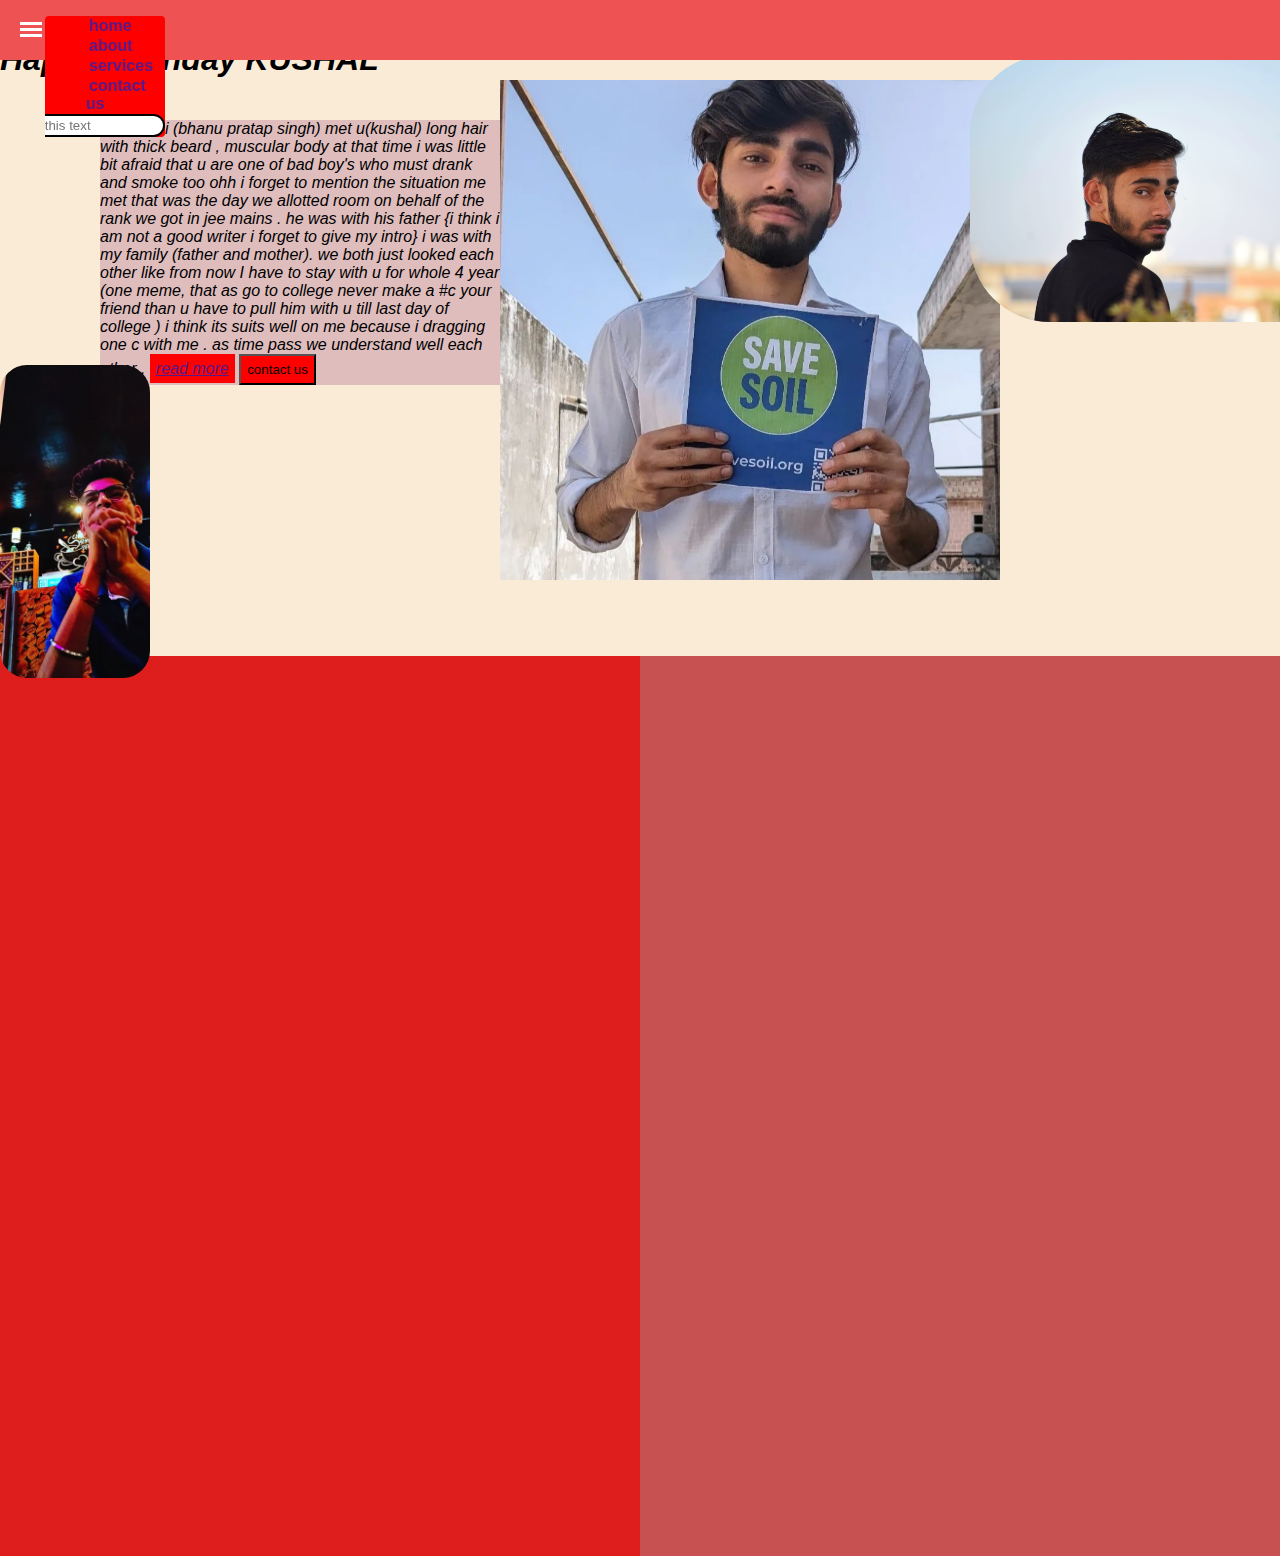
<file: index.html>
<!DOCTYPE html>
<html lang="en">
    <head>
        <meta charset="UTF-8">
        <meta http-equiv="X-UA-Compatible" content="IE=edge">
        <meta name="viewport" content="width=device-width, initial-scale=1.0">
        <title>Document</title>

        <link rel="stylesheet" href="style.css">
        <link rel="stylesheet" href="kushalpic.html"/>
        <link rel="stylesheet" href="script.js"/>
        <link rel="stylesheet" href="GUMNA.html">
        <style>
            body{
                background-color: antiquewhite;
            }
            #firstpara{
                background-color: rgb(222, 29, 29);
                position: absolute;
                top: 40rem;
                height: 100%;
                width: 40rem;
                z-index: -1;
            }
            #secondpara{
                background-color: rgb(199, 81, 81);
                position: absolute;
                top: 40rem;
                height: 100%;
                width: 100rem;
                z-index: -2;
            }
            .btn{
                background-color: red;
                padding: 6px;
            }
           
        </style>
    </head>
    <body>
        <p id="firstpara"></p>
        <p id="secondpara"></p>
        <div class="header" >
            <nav class="navbar">
                <ul>
                <li><a href=""><b>home</b></a</li>
                <li><a  href=""><b>about</b></a></li>
                <li><a  href=""><b>services</b></a></li>
                <li><a href=""><b>contact us</b></a></li>
                <div class="search">
                    <input type="text" name="search" id="search" placeholder="search this text">
                </div>
            </ul>
            </nav>
        </div>
        <input type="checkbox" id="opensidebarmenu">
        <label for="opensidebarmenu" class="sidebaricontoggle">
            <div class="spinner top"></div>
            <div class="spinner middle"></div>
            <div class="spinner bottom"></div>
        </label>
        <div id="sidebarmenu">
            <ul class="menu">
            <li ><a href="#"><i class="fas fa-qrcode"></i>home</a> </li>
            <li ><a href="kushalpic.html"><i class="kkklk ">HOT PIC</a> </li>
            <li ><a href="#"><i class="king">HOSTEL MASTI</i></a> </li>
            <li ><a href="GUMNA.html"><i class="king">GUMNA</i></a> </li>
        </ul>
        </div>
        
        
 
        <h1> Happy Brithday KUSHAL</h1>
        <div id="box" >
            <img  class="whatsappimage1" src="111.jpg"  >
        </div> 
        <div id="text" >
            first time i (bhanu pratap singh) met u(kushal) long hair with thick beard
                , muscular body at that time i was little bit afraid that u are one of bad boy's who must 
                drank and smoke too ohh i forget to mention the situation me met that was the day we allotted
                room on behalf of the rank we got in jee mains . he was with his father {i think i am not a good writer i forget to give my intro}
                i was with my family (father and mother). we both just looked each other like from now I have to
                stay with u for whole 4 year (one meme, that as go to college never make a #c your friend than u have to pull him with u till last day of college
                ) i think its suits well on me because i dragging one c with me . as time pass we understand well
                each other .
                <a href=""  class="btn">read more</a>
                <button class="btn"> contact us</button>
        </div>
        <div class="bhanu" >
            <img src="bh.jpg" alt="">
    </div>   
    </body>
</html>
</file>
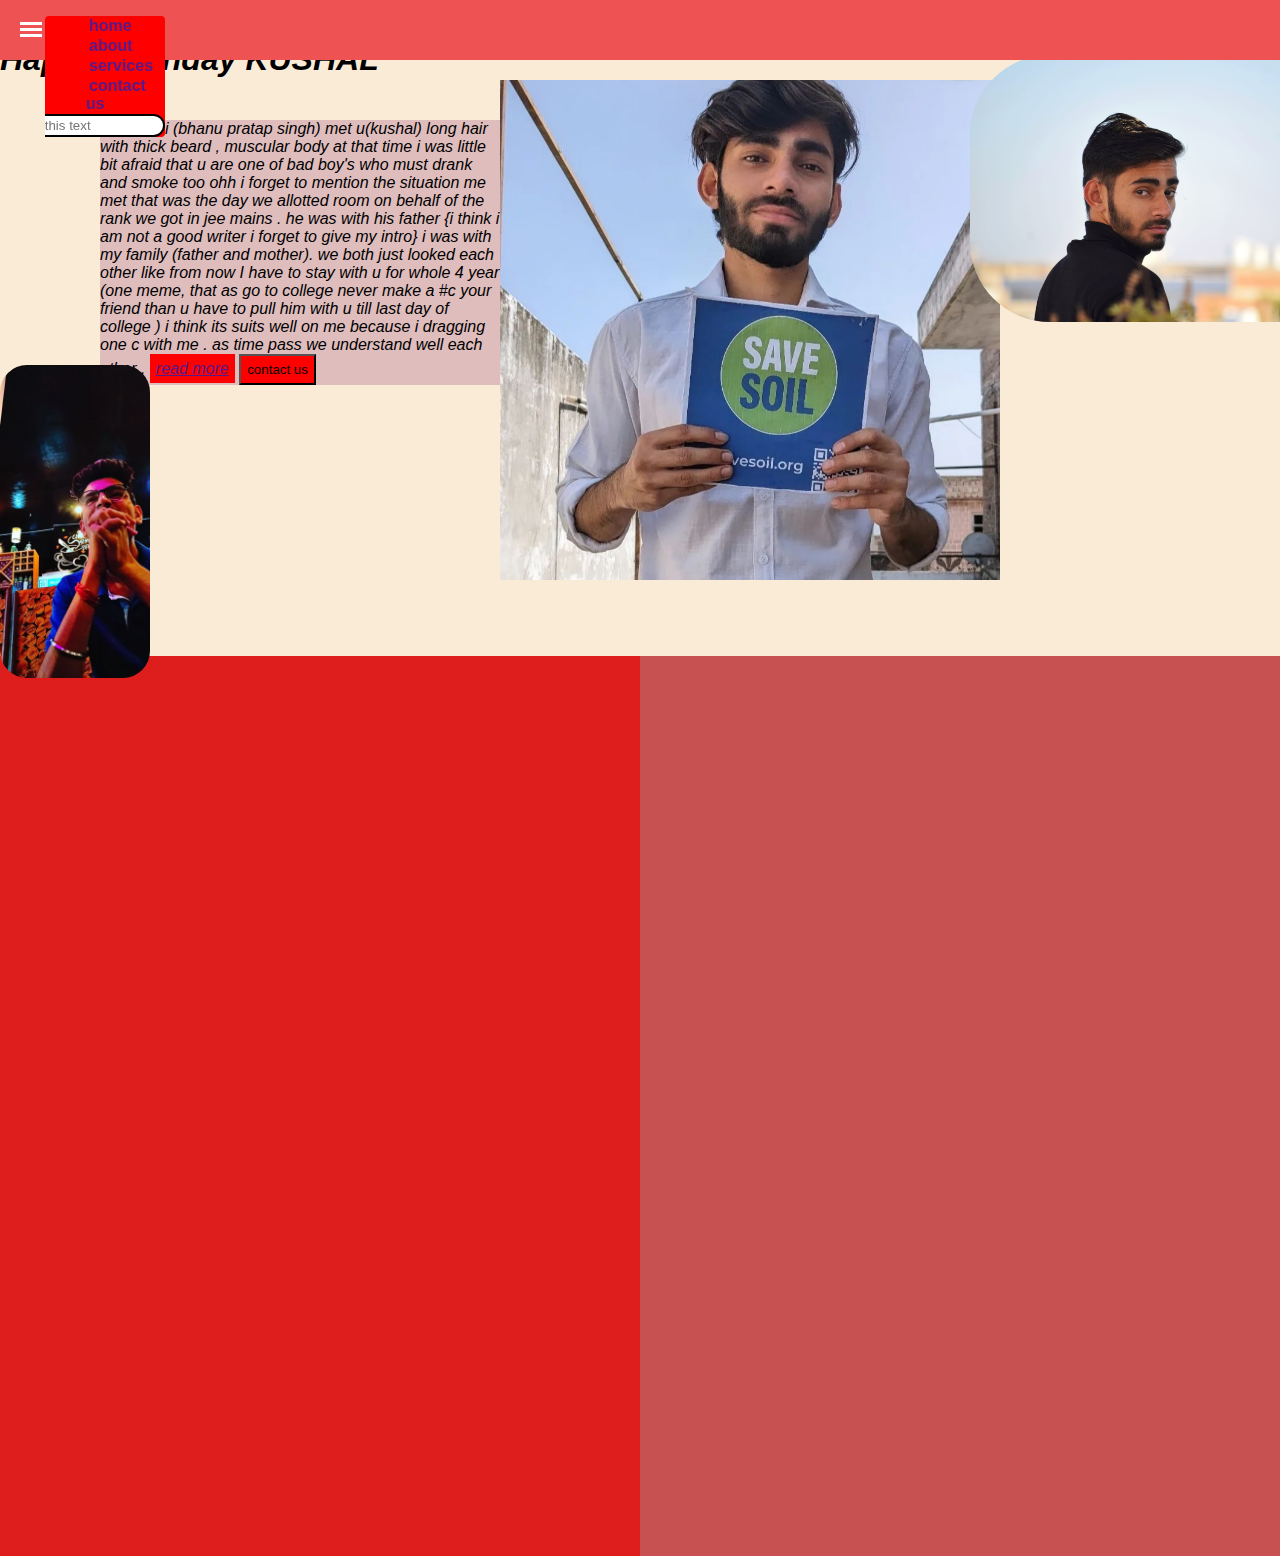
<file: INDEX.HTML.HTML>
<!DOCTYPE html>
<html lang="en">
    <head>
        <meta charset="UTF-8">
        <meta http-equiv="X-UA-Compatible" content="IE=edge">
        <meta name="viewport" content="width=device-width, initial-scale=1.0">
        <title>Document</title>

        <link rel="stylesheet" href="style.css">
        <link rel="stylesheet" href="kushalpic.html"/>
        <link rel="stylesheet" href="script.js"/>
        <link rel="stylesheet" href="GUMNA.html">
        <style>
            body{
                background-color: antiquewhite;
            }
            #firstpara{
                background-color: rgb(222, 29, 29);
                position: absolute;
                top: 40rem;
                height: 100%;
                width: 40rem;
                z-index: -1;
            }
            #secondpara{
                background-color: rgb(199, 81, 81);
                position: absolute;
                top: 40rem;
                height: 100%;
                width: 100rem;
                z-index: -2;
            }
            .btn{
                background-color: red;
                padding: 6px;
            }
           
        </style>
    </head>
    <body>
        <p id="firstpara"></p>
        <p id="secondpara"></p>
        <div class="header" >
            <nav class="navbar">
                <ul>
                <li><a href=""><b>home</b></a</li>
                <li><a  href=""><b>about</b></a></li>
                <li><a  href=""><b>services</b></a></li>
                <li><a href=""><b>contact us</b></a></li>
                <div class="search">
                    <input type="text" name="search" id="search" placeholder="search this text">
                </div>
            </ul>
            </nav>
        </div>
        <input type="checkbox" id="opensidebarmenu">
        <label for="opensidebarmenu" class="sidebaricontoggle">
            <div class="spinner top"></div>
            <div class="spinner middle"></div>
            <div class="spinner bottom"></div>
        </label>
        <div id="sidebarmenu">
            <ul class="menu">
            <li ><a href="#"><i class="fas fa-qrcode"></i>home</a> </li>
            <li ><a href="kushalpic.html"><i class="kkklk ">HOT PIC</a> </li>
            <li ><a href="#"><i class="king">HOSTEL MASTI</i></a> </li>
            <li ><a href="GUMNA.html"><i class="king">GUMNA</i></a> </li>
        </ul>
        </div>
        
        
 
        <h1> Happy Brithday KUSHAL</h1>
        <div id="box" >
            <img  class="whatsappimage1" src="111.jpg"  >
        </div> 
        <div id="text" >
            first time i (bhanu pratap singh) met u(kushal) long hair with thick beard
                , muscular body at that time i was little bit afraid that u are one of bad boy's who must 
                drank and smoke too ohh i forget to mention the situation me met that was the day we allotted
                room on behalf of the rank we got in jee mains . he was with his father {i think i am not a good writer i forget to give my intro}
                i was with my family (father and mother). we both just looked each other like from now I have to
                stay with u for whole 4 year (one meme, that as go to college never make a #c your friend than u have to pull him with u till last day of college
                ) i think its suits well on me because i dragging one c with me . as time pass we understand well
                each other .
                <a href=""  class="btn">read more</a>
                <button class="btn"> contact us</button>
        </div>
        <div class="bhanu" >
            <img src="bh.jpg" alt="">
    </div>   
    </body>
</html>
</file>
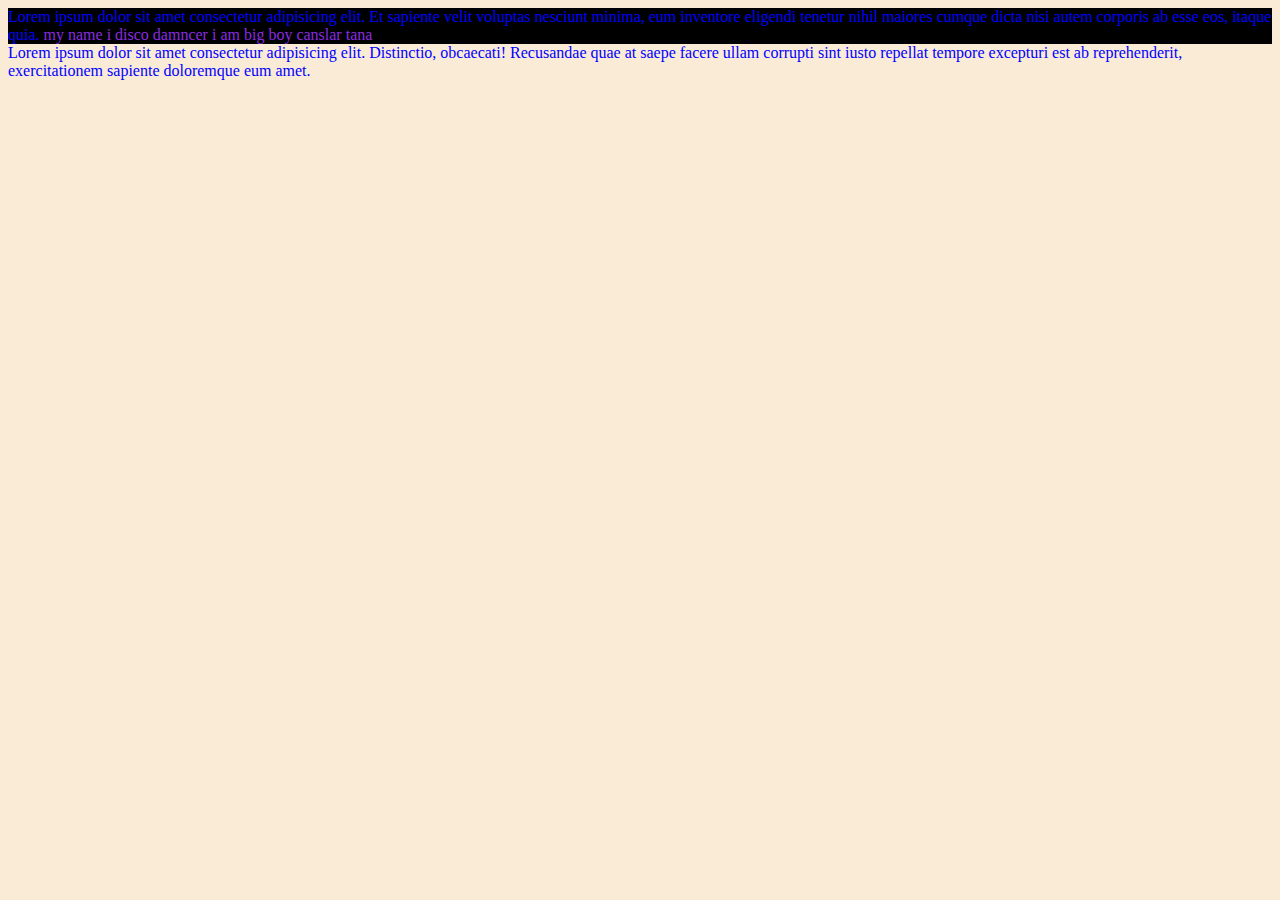
<file: newphase/chapter no1.html>
<html>
    <head>
<title><h1> first head line</h1></title>
<style>
   body{
        background-color: antiquewhite;
    }
   
    .container{
        background-color: black;
      color: rgb(57, 158, 158);
}
#king{
    color: blue;
}

.gm{
 color: blueviolet;
}


</style>  
</head>
    <body>
  <div class="container" id="king">
    Lorem ipsum dolor sit amet consectetur adipisicing elit. Et sapiente velit voluptas nesciunt minima, eum inventore eligendi tenetur nihil maiores cumque dicta nisi autem corporis ab esse eos, itaque quia.
  <span class="gm"> my  name i disco damncer i am big boy canslar tana</span>  
</div>
<div id="king"> Lorem ipsum dolor sit amet consectetur adipisicing elit. Distinctio, obcaecati! 
    Recusandae quae at saepe facere ullam corrupti sint iusto repellat tempore excepturi est 
    ab reprehenderit, exercitationem sapiente doloremque eum amet.</div>

    </body>
</html>
</file>
<file: style.css>
*{
    box-sizing: border-box;
    

}
html,body{
    overflow-x: hidden;
    height: 100%; 
}

body{
    font-family:arial, sans-serif;
    background:#fff;
    padding:0;
    margin:0;
}
.header{
   background:#ee5253 ;
   width: 100%;
   height: 60px;
   position: fixed;
   z-index: 1;    
}
.sidebaricontoggle{
    width: 22px;
    height: 22px;
    z-index: 20;
    top: 22px;
    left: 15px 22px;
    cursor: pointer;
    position: fixed;
}
#opensidebarmenu:checked~#sidebarmenu{
transform: translateX(0px);
}
.main{
position: absolute;
left: 550p22px;
box-sizing: content-box;
}
#sidebarmenu{
    height: 100%;
    position: fixed;
    left: 0;
    top: 0;
    width:250px 22px;
    margin-top: 60px 22px;
    background:#2e86de;
    transform: translateX(-250px);
    transition: translatex 250ms ease-in-out;
    background: #2e86de;
}
.menu{
    list-style: none;
    padding: 0;
    margin: 0;
}
.menu li{
    color:#fff ;
    border-bottom: 1px solid rgba(255, 255, 255,0.10d);
}
.menu li a{
    color:#fff ;
    display: block;
    text-decoration: none;
    text-transform: uppercase;
    padding: 20px;
    font-weight: bold;
    text-decoration: none;
}
.spinner{
    height: 3px;
    background: #fff;
    transition: all 0.3;
}
.spinner.middle,
.spinner.bottom{
 margin-top: 3px; ;
}
#opensidebarmenu:checked~.sidebaricontoggle> .spinner.middle{
    opacity:0;
}
#opensidebarmenu:checked~.sidebaricontoggle> .spinner.top{
    transform:rotate(135deg) ;
    margin-top: 8px;
}
#opensidebarmenu:checked~.sidebaricontoggle> .spinner.bottom{
    transform:rotate(-135deg) ;
    margin-top: -9px;
}
input#openSidebarMenu{
    display: none;
}
#box{
height: 500px;
width: 600px;
top: 50px;
}
.whatsappimage1{
  position: fixed ;
  left: 970px;
top: 55px;
width: 400px;
border-radius: 80px;

}

#box{
    background-color: aquamarine;  
    background-image: url(1.jpg) ;
    background-size: 500px;
    padding-top: 100px;
    padding: 30px;
    background-position:100%;
    background-repeat: no-repeat;
    margin-top: 30px;
    width: 500px;
    position: absolute;
    left: 500px;
     
}
     .box1{
       
       box-sizing:border-box;
     }
    #text{
        box-sizing: content-box;
        position: relative;
        left: 100px;
        top: 20px;
        border: 100px;
        width: 400px;
        padding: 0;
        margin: 0;
        border-color: rgb(128, 184, 44);
        z-index: -10;
        background: #dfbdbd;
    }
    .navbar{
        background-color: red;
          position: relative;
          left: 40px;
       margin-left: 5px;
       border-radius: 4px;
       width: 120px;

    }
    .navbar ul{
        overflow: auto;
    }
    .navbar li{
        float: left;
        list-style: none;
        margin: 1px;
        
    }
    .navbar li a{
        padding: 3px;
        text-decoration: none;
        
    }
    .navbar li a:hover{
        background-color: #fff;
        color: black;
        text-decoration: underline;
        cursor: pointer;
    }
    
    .search{
    float: right;
    }
    .navbar input{
        border: 2px solid black;
        border-radius: 15px;
        padding: 2px 4px;
        width: 170px;
    }
    .bhanu img{
        border-radius: 27px;
        width: 150px;
        background-size: cover;
    }
</file>
